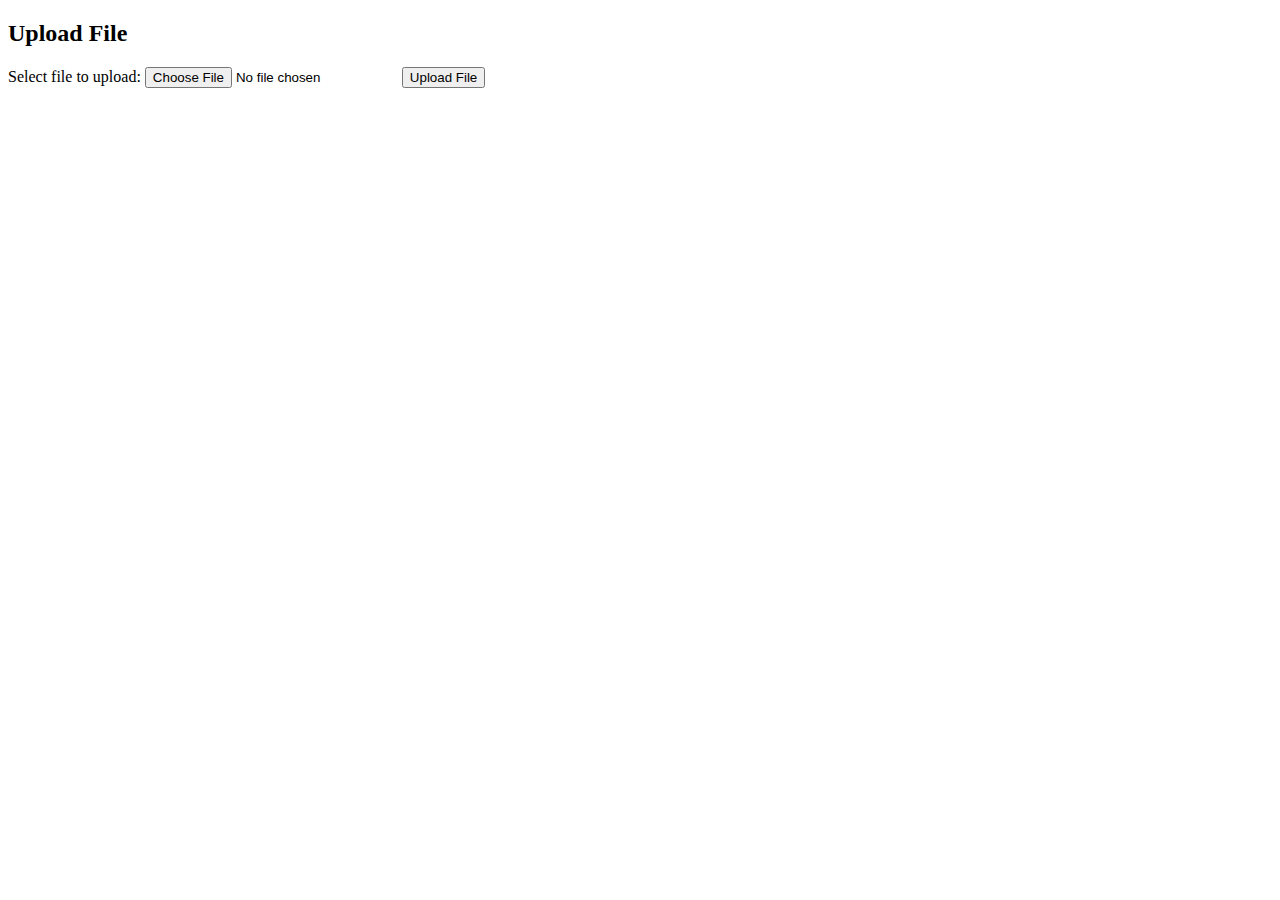
<file: upload.html>
<!DOCTYPE html>
<html lang="en">
<head>
    <meta charset="UTF-8">
    <meta name="viewport" content="width=device-width, initial-scale=1.0">
    <title>File Upload Form</title>
</head>
<body>
    <h2>Upload File</h2>
    <form action="upload.php" method="post" enctype="multipart/form-data">
        Select file to upload:
        <input type="file" name="fileToUpload" id="fileToUpload">
        <input type="submit" value="Upload File" name="submit">
    </form>
</body>
</html>
</file>
